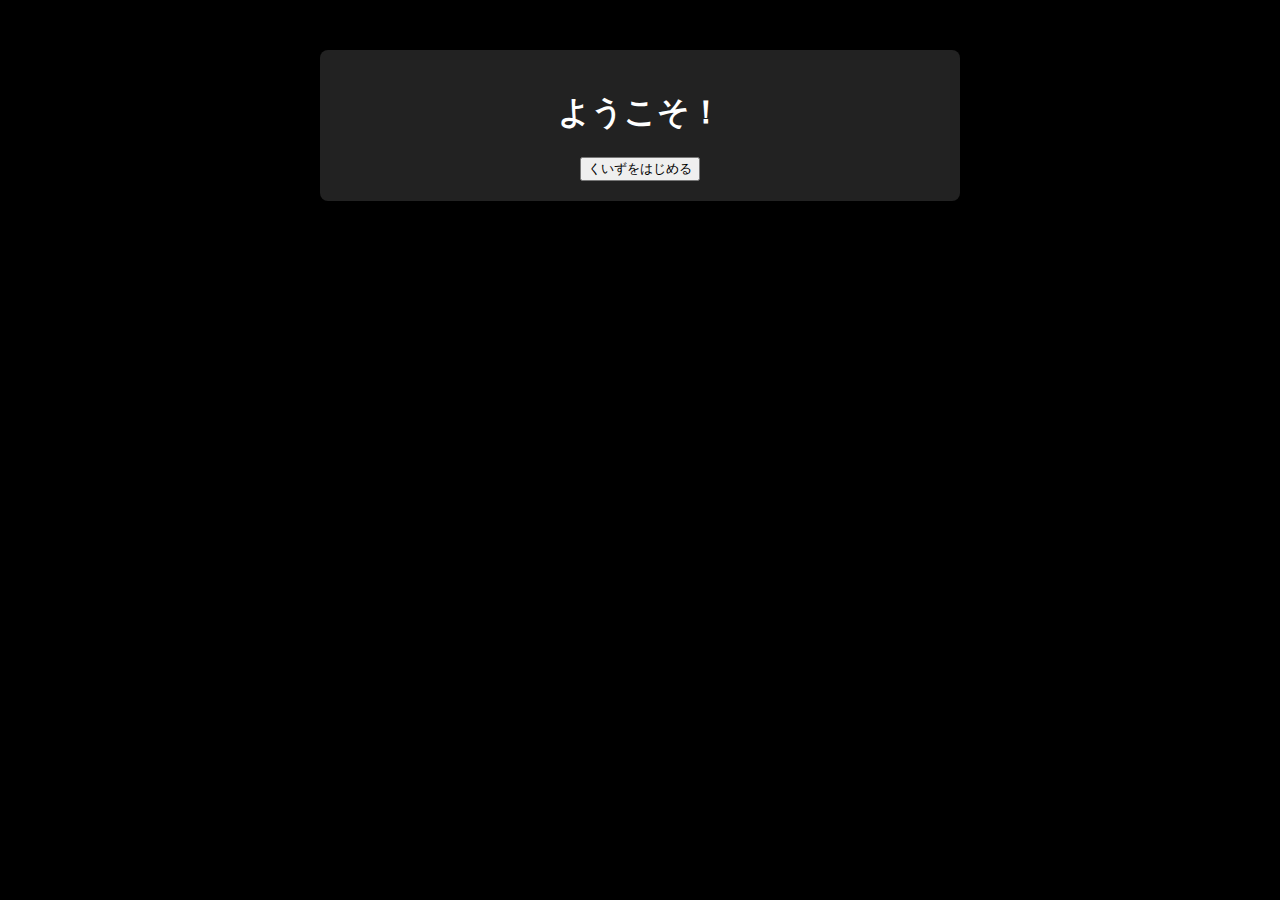
<file: index.html>
<!DOCTYPE html>
<html lang="ja">
<head>
  <meta charset="UTF-8">
  <meta name="viewport" content="width=device-width, initial-scale=1">
  <title>うちゅうくいず アプリ</title>
  <link rel="stylesheet" href="styles.css">
</head>
<body>

  <div id="main-menu" class="menu-container">
    <h1>ようこそ！</h1>
    <button id="start-quiz-btn">くいずをはじめる</button>
  </div>

  
  <div id="quiz-container" class="quiz-container" style="display:none;">
    <h1>うちゅうくいず</h1>
    <div id="quiz">
      <div id="question">しつもんがここにひょうじされます</div>
      <ul>
        <li><button class="answer-btn" data-index="0"></button></li>
        <li><button class="answer-btn" data-index="1"></button></li>
        <li><button class="answer-btn" data-index="2"></button></li>
        <li><button class="answer-btn" data-index="3"></button></li>
      </ul>
      <div id="result"></div>
      <button id="next-btn">つぎへ</button>
    </div>
  </div>

  <div id="ranking-container" class="quiz-container" style="display:none;">
    <h1>ランキング</h1>
    <div id="ranking"></div>
    <button id="restart-btn">もう一度はじめる</button>
  </div>

  <script src="script.js"></script>
</body>
</html>
</file>
<file: styles.css>
body {
    font-family: Arial, sans-serif;
    background-color: #000;
    color: #fff;
    text-align: center;
    margin: 0;
    padding: 0;
  }
  
  .menu-container, .quiz-container {
    max-width: 600px;
    margin: 50px auto;
    padding: 20px;
    background-color: #222;
    border-radius: 8px;
  }
  
  /* iPadサイズ向けの調整 */
  @media only screen and (min-device-width: 768px) and (max-device-width: 1024px) {
    .menu-container, .quiz-container {
      max-width: 90%;      /* 幅を画面の90%に設定 */
      margin: 20px auto;   /* 余白を少し調整 */
      padding: 15px;       /* パディングを少し縮小 */
    }
  
    h1 {
      font-size: 1.8em;    /* 見出しのフォントサイズを調整 */
    }
  
    button {
      font-size: 1.1em;    /* ボタンのフォントサイズを調整 */
      padding: 12px 24px;  /* ボタンのパディングを調整 */
    }
  
    .answer-btn {
      font-size: 1.1em;
      padding: 12px;
    }
  
    #next-btn {
      font-size: 1.1em;
      padding: 12px 24px;
    }
  }
  
  /* クイズ特有のスタイル */
  ul {
    list-style-type: none;
    padding: 0;
  }
  
  .answer-btn {
    width: 100%;
    padding: 10px;
    margin: 5px 0;
    background-color: #444;
    border: none;
    color: #fff;
    cursor: pointer;
    font-size: 16px;
    border-radius: 4px;
  }
  
  .answer-btn:hover {
    background-color: #666;
  }
  
  #next-btn {
    margin-top: 20px;
    padding: 10px 20px;
  }
  
  /* 改行を有効にするためのスタイル */
  #result {
    white-space: pre-wrap;
    margin-top: 15px;
  }
</file>
